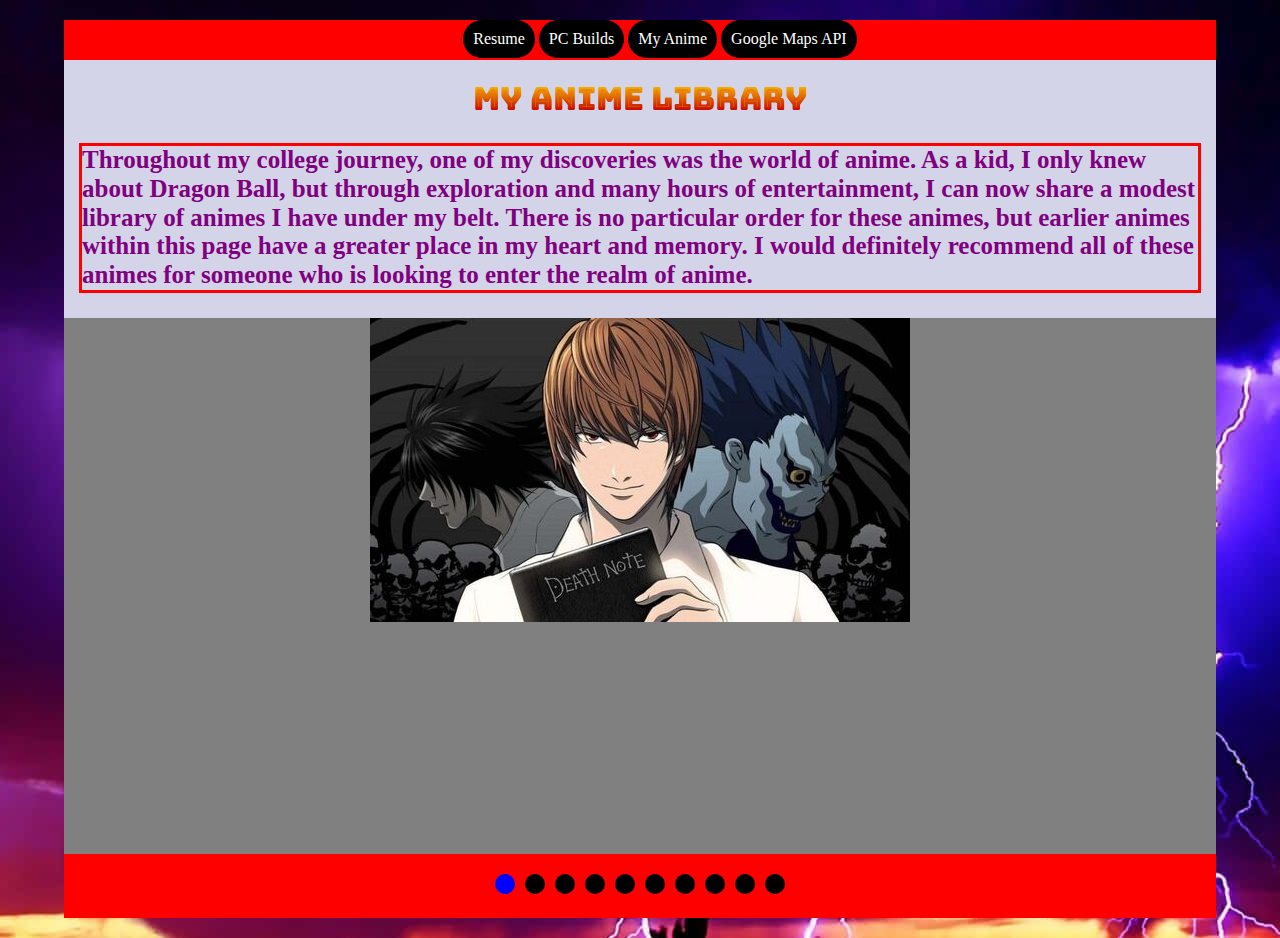
<file: animes.html>
<!DOCTYPE html>
<html lang="en">

  <head>
    <title>Andrew's Anime PJ3</title>
    <meta charset="utf-8">
    <link rel="stylesheet" type="text/css" href="css/normalize.css">
    <link rel="stylesheet" type="text/css" href="css/stylize.css">
    <link rel="preconnect" href="https://fonts.googleapis.com">
    <link rel="preconnect" href="https://fonts.gstatic.com" crossorigin>
    <link href="https://fonts.googleapis.com/css2?family=Bungee+Spice&display=swap" rel="stylesheet">
  </head>
  
  <body id="anime_body">
    <div id="page_wrapper">
      <header id="main_header">
        <nav id="nav_buttons">
          <ul id="nav_ul"> 
            <li><a href="index.html">Resume</a></li>
            <li><a href="pcbuilds.html">PC Builds</a></li>
            <li><a href="animes.html">My Anime</a></li>
            <li><a href="googlemaps.html"> Google Maps API</a></li>
          </ul>
        </nav>
      </header>
      <h1 id="anime_title">My Anime Library</h1>
      <p id="anime_intro">Throughout my college journey, one of my discoveries was the world of anime. As a kid, I only knew about Dragon Ball, but through exploration and many hours of entertainment, I can now share a modest library of animes I have under my belt. There is no particular order for these animes, but earlier animes within this page have a greater place in my heart and memory. I would definitely recommend all of these animes for someone who is looking to enter the realm of anime.</p>
      
      <div class="image_container">
        <div class="slider_img"><img id="am1" src="images/dn_rzf.jpg" alt="L and Ryuk shown behind Light Yagami holding Death Note"></div>
        <div class="slider_img"><img id="am2" src="images/aot_rzf.jpg" alt="Eren from Attack on Titan inside burning village"></div>
        <div class="slider_img"><img id="am3" src="images/dbs_rzf.jpg" alt="Panel of partcipants within Dragon Ball Super's Tournament of Power"></div>
        <div class="slider_img"><img id="am4" src="images/mha_rzf.jpg" alt="Students and heroes from My Hero Academia"></div>
        <div class="slider_img"><img id="am5" src="images/jjk_rzf.jpg" alt="Gojo Satoru and his first year students from Jujutsu Kaisen"></div>
        <div class="slider_img"><img id="am6" src="images/mobpsycho_rzf.jpg" alt="Cover image of Shigeo 'Mob' Kageyama and others from Mob Psycho 100"></div>
        <div class="slider_img"><img id="am7" src="images/godofhighschool_rzf.jpg" alt="Han Daewi and Yu Mira in fighting stance behind Jin Mori, from The God of Highschool"></div>
        <div class="slider_img"><img id="am8" src="images/promisedneverland_rzf.jpg" alt="Volume 3 Cover of The Promised Neverland showing Grace Field orphans"></div>
        <div class="slider_img"><img id="am9" src="images/chainsawman_rzf.jpg" alt="Volume 1 cover of Chainsaw Man where Denji is stepping over enemies"></div>
        <div class="slider_img"><img id="am10" src="images/platinumend_rzf.jpg" alt="Meyza and Uryu behind Mirai and Nasse from Platinum End"></div>
      </div>
      
      <script src="js/image_slider.js"></script>
      
  <!--   <section class="pic1">
        <h2>Death Note</h2>
        <img id="am1" src="images/dn_rzf.jpg" alt="L and Ryuk shown behind Light Yagami holding Death Note">
      </section>
      
      <section id="pic2">
        <h2>Attack on Titan</h2>
        <img id="am2" src="images/aot_rzf.jpg" alt="Eren from Attack on Titan inside burning village">
      </section>
      
      <section id="pic3">
        <h2>Dragon Ball</h2>
        <img id="am3" src="images/dbs_rzf.jpg" alt="Panel of partcipants within Dragon Ball Super's Tournament of Power">
      </section>
      
      <section id="pic4">
        <h2>My Hero Academia</h2>
        <img id="am4" src="images/mha_rzf.jpg" alt="Students and heroes from My Hero Academia">
      </section>
      
      <section id="pic5">
        <h2>Jujutsu Kaisen</h2>
        <img id="am5" src="images/jjk_rzf.jpg" alt="Gojo Satoru and his first year students from Jujutsu Kaisen">
      </section>
      
      <section id="pic6">
        <h2>Mob Psycho 100</h2>
        <img id="am6" src="images/mobpsycho_rzf.jpg" alt="Cover image of Shigeo 'Mob' Kageyama and others from Mob Psycho 100">
      </section>
      
      <section id="pic7">
        <h2>The God of Highschool</h2>
        <img id="am7" src="images/godofhighschool_rzf.jpg" alt="Han Daewi and Yu Mira in fighting stance behind Jin Mori, from The God of Highschool">
      </section>
      
      <section id="pic8">
        <h2>The Promised Neverland</h2>
        <img id="am8" src="images/promisedneverland_rzf.jpg" alt="Volume 3 Cover of The Promised Neverland showing Grace Field orphans">
      </section>
      
     <section id="pic9">
      <h2>Chainsaw Man</h2>
      <img id="am9" src="images/chainsawman_rzf.jpg" alt="Volume 1 cover of Chainsaw Man where Denji is stepping over enemies">
     </section>
      
      <section id="pic10">
        <h2>Platinum End</h2>
        <img id="am10" src="images/platinumend_rzf.jpg" alt="Meyza and Uryu behind Mirai and Nasse from Platinum End">
      </section>
      
      <section id="pic11">
        <h2>Tokyo Ghoul</h2>
        <img id="am11" src="images/tg_rzf.jpg" alt="Ken Kanaki from Tokyo Ghoul wearing a black mask">
      </section>
      
      <section id="pic12">
        <h2>Solo Leveling</h2>
        <img id="am12" src="images/sl_rzf.jpeg" alt="Sung Jinwoo from Solo Leveling under a portal in destroyed city">
      </section>
    -->
    </div> 
  </body>
  
</html>
</file>
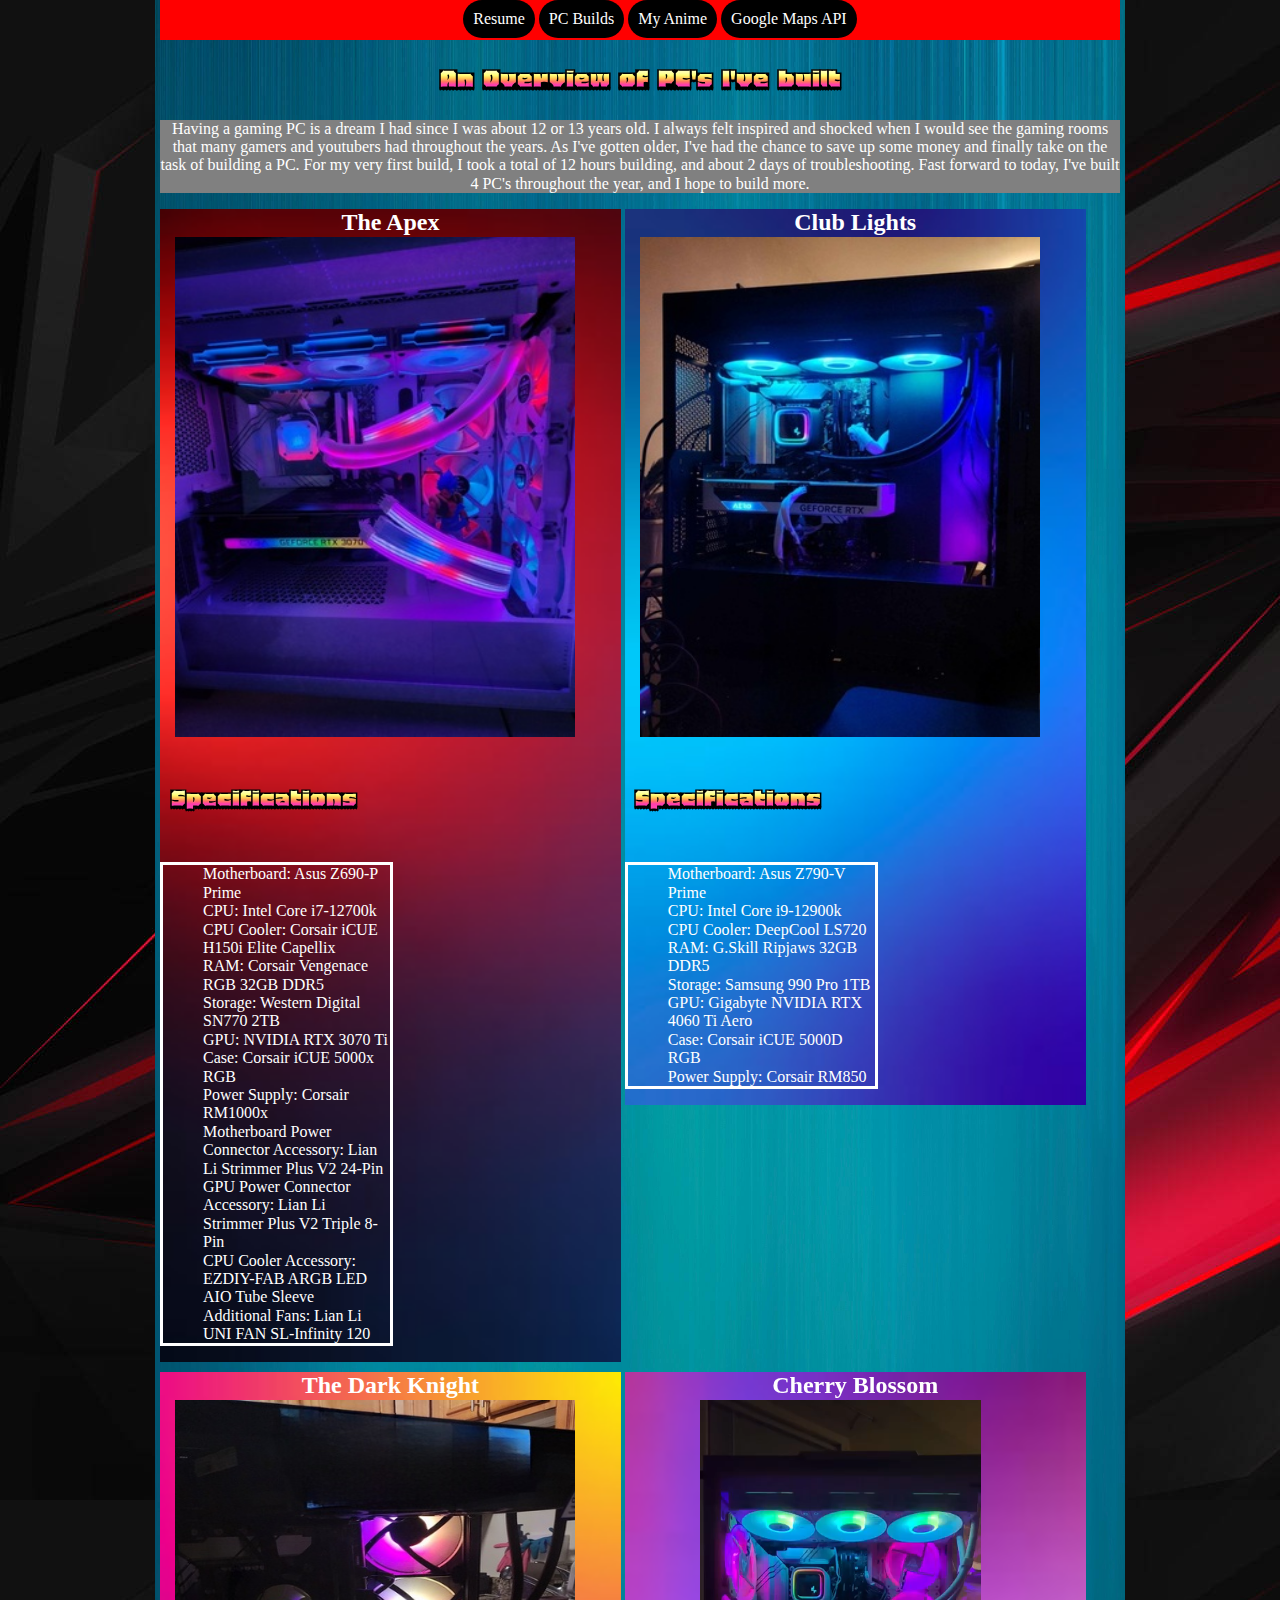
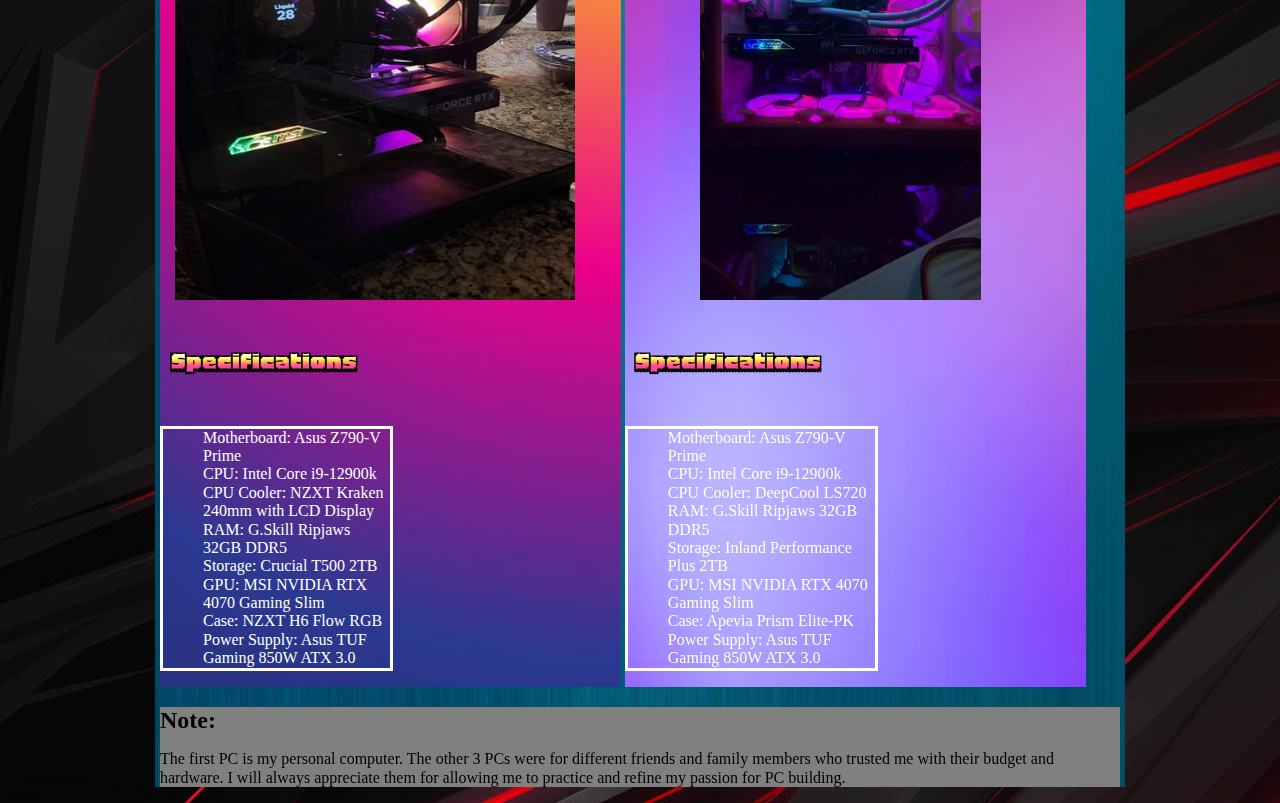
<file: pcbuilds.html>
<!DOCTYPE html>
<html lang="en">

  <head>
    <title>Andrew's PC Builds PJ3</title>
    <meta charset="utf-8">
    <link rel="stylesheet" type="text/css" href="css/normalize.css">
    <link rel="stylesheet" type="text/css" href="css/stylize.css">
    <link rel="preconnect" href="https://fonts.googleapis.com">
    <link rel="preconnect" href="https://fonts.gstatic.com" crossorigin>
    <link href="https://fonts.googleapis.com/css2?family=Honk:MORF,SHLN@0,29.3&family=Permanent+Marker&display=swap" rel="stylesheet">
  </head>
  
  <body id="pcbuilds_body">
    <div id="page_wrapperpc">
      <header id="main_header">
        <nav id="nav_buttons">
          <ul id="nav_ulpc"> 
            <li><a href="index.html">Resume</a></li>
            <li><a href="pcbuilds.html">PC Builds</a></li>
            <li><a href="animes.html">My Anime</a></li>
            <li><a href="googlemaps.html"> Google Maps API</a></li>
          </ul>
        </nav>
      </header>
    <h1 id="pc_title">An Overview of PC's I've built</h1>
    <p id="pc_intro">Having a gaming PC is a dream I had since I was about 12 or 13 years old. I always felt inspired and shocked when I would see the gaming rooms that many gamers and youtubers had throughout the years. As I've gotten older, I've had the chance to save up some money and finally take on the task of building a PC. For my very first build, I took a total of 12 hours building, and about 2 days of troubleshooting. Fast forward to today, I've built 4 PC's throughout the year, and I hope to build more.</p>
    
    <section id="first_build">
      <h2>The Apex</h2>
      <img src="images/pc_build1_rzf.jpg" alt="White Gaming PC with Red and Blue lighting" id="mypc_img">
      <nav id="firstbuild_specs">
      <p class="specs_header">Specifications</p>
        <ul id="build1_specs">
          <li>Motherboard: Asus Z690-P Prime</li>
          <li>CPU: Intel Core i7-12700k</li>
          <li>CPU Cooler: Corsair iCUE H150i Elite Capellix</li>
          <li>RAM: Corsair Vengenace RGB 32GB DDR5</li>
          <li>Storage: Western Digital SN770 2TB</li>
          <li>GPU: NVIDIA RTX 3070 Ti</li>
          <li>Case: Corsair iCUE 5000x RGB</li>
          <li>Power Supply: Corsair RM1000x</li>
          <li>Motherboard Power Connector Accessory: Lian Li Strimmer Plus V2 24-Pin</li>
          <li>GPU Power Connector Accessory: Lian Li Strimmer Plus V2 Triple 8-Pin</li>
          <li>CPU Cooler Accessory: EZDIY-FAB ARGB LED AIO Tube Sleeve</li>
          <li>Additional Fans:  Lian Li UNI FAN SL-Infinity 120</li>
        </ul>
      </nav>
    </section>   
    
    <section id="second_build">
      <h2>Club Lights</h2>
      <img src="images/pc_build2_rzf.jpg" alt="Black Gaming PC with bright RGB lighting" id="secondpc_img">
      <nav id="secondbuild_specs">
      <p class="specs_header">Specifications </p>
      <ul id="build2_specs">
        <li>Motherboard: Asus Z790-V Prime</li>
        <li>CPU: Intel Core i9-12900k</li>
        <li>CPU Cooler: DeepCool LS720</li>
        <li>RAM: G.Skill Ripjaws 32GB DDR5</li>
        <li>Storage: Samsung 990 Pro 1TB</li>
        <li>GPU: Gigabyte NVIDIA RTX 4060 Ti Aero</li>
        <li>Case: Corsair iCUE 5000D RGB</li>
        <li>Power Supply: Corsair RM850</li>
      </ul>
      </nav>
    </section>

  
    <section id="dark_knight">
      <h2>The Dark Knight</h2>
      <img src="images/pc_build3_rzf.jpg" alt="Black Gaming PC with minimal RGB lighting" id="thirdpc_img">
      <nav id="thirdbuild_specs">
      <p class="specs_header">Specifications </p>
      <ul id="build3_specs">
        <li>Motherboard: Asus Z790-V Prime</li>
        <li>CPU: Intel Core i9-12900k</li>
        <li>CPU Cooler: NZXT Kraken 240mm with LCD Display</li>
        <li>RAM: G.Skill Ripjaws 32GB DDR5</li>
        <li>Storage: Crucial T500 2TB</li>
        <li>GPU: MSI NVIDIA RTX 4070 Gaming Slim</li>
        <li>Case: NZXT H6 Flow RGB</li>
        <li>Power Supply: Asus TUF Gaming 850W ATX 3.0</li>
      </ul>
      </nav>
    </section>
    
    <section id="cherry_pc">
      <h2>Cherry Blossom</h2>
      <video id="fourthpc_img" loop autoplay muted><source src="images/pc_build4_rzf.mp4"> </video>
      <nav id="fourthbuild_specs">
      <p class="specs_header">Specifications </p>
      <ul id="build4_specs">
        <li>Motherboard: Asus Z790-V Prime</li>
        <li>CPU: Intel Core i9-12900k</li>
        <li>CPU Cooler: DeepCool LS720</li>
        <li>RAM: G.Skill Ripjaws 32GB DDR5</li>
        <li>Storage: Inland Performance Plus 2TB</li>
        <li>GPU: MSI NVIDIA RTX 4070 Gaming Slim</li>
        <li>Case: Apevia Prism Elite-PK</li>
        <li>Power Supply: Asus TUF Gaming 850W ATX 3.0</li>
      </ul>
      </nav>
    </section>

    <footer id="footer">
      <h2>Note:</h2>
      <p>The first PC is my personal computer. The other 3 PCs were for different friends and family members who trusted me with their budget and hardware. I will always appreciate them for allowing me to practice and refine my passion for PC building.</p>
    </footer>
    </div>
  </body>
 
</html>
</file>
<file: css/stylize.css>
/* ------- CSS for Navigation Buttons ------- */

#main_header {
  /* Permalink - use to edit and share this gradient: https://colorzilla.com/gradient-editor/#6d0019+18,8f0222+39,e2e2e2+84 */
  background: red; /*linear-gradient(to bottom,  #6d0019 18%,#8f0222 39%,#e2e2e2 84%); /* W3C, IE10+, FF16+, Chrome26+, Opera12+, Safari7+ */
  height: 40px;
  width: 100%;
  top: 0;
  position: relative;
}

#nav_buttons ul {
  list-style-type: none;
  margin: 0;
  text-align: center;
}

#nav_buttons ul li {
  display: inline-block;
}

#nav_buttons ul li a {
    text-decoration: none;
    padding: 10px 20px;
    display: block;
    border-radius: 10px;
    background-color: gray;
    color: black;
}

#nav_ul li a:hover {
  background-color: #300;
  color: yellow;
  border-radius: 20px;
}

#page_wrapper {
  background-color: rgb(211, 212, 232);
  max-width: 90%;
  margin: 20px auto;
  overflow: hidden;
}

#content_wrapper{
 border: 3px solid;
}

h2 {
  margin: auto;
}


/* ------- CSS for Resume Page ------- */

#index_body {
  position: relative;
  background-image: url("../images/resume_bg.jpg");
}

#title {
  text-align: center;
  font-family: "Permanent Marker", cursive;
  font-weight: 400;
  font-style: normal;
  font-size: 35px;
}

.resume_category {
  font-style: italic;
}

#contact_info { 
  border-style: solid;
  text-align: center;
}

#education_info {
  border-style: solid;
  text-align: center;
}

#skills_info {
  border-style: solid;
  float: left;
  width: 48%;
  margin: auto;
}

#projects_info {
  position: relative;
  float: right;
  width: 48%;
  border-style: solid;
  margin: auto;
}

#work_info {
  float: left;
  position: relative;
  border-style: solid;
  width: 100%;
  padding-top: 10px;
}

/* ------- CSS for Media Queries on PC Page -------- */

@media only screen and (min-width: 380px) {
 
  #page_wrapperpc { 
    background-image: url("../images/resume_bg.jpg");
    width: 75%;
    padding-left: 10px;
    padding-right: 10px;
    margin: auto;
  }
  
  #build1_specs {
    width: 100%;
  }

  #build2_specs {
    width: 100%;
  }
  
  #build3_specs {
    width: 100%;
  }
  
  #build4_specs {
    width: 100%;
  }
  
  #nav_ul ul li a {
    text-decoration: none;
    padding: 5px 10px;
    display: block;
    border-radius: 15px;
    background-color: blue;
    color: white;
    float: left;
  }
  
  #pc_intro {
    background-color: red;
    color: white;
    text-align: center;
  }
  
  #mypc_img {
    height: 300px;
    width: 200px;
    margin-left: 15px;
    float: left;
    margin-right: 10px;
    margin-bottom: 15px;
  }

  #secondpc_img {
    height: 300px;
    width: 200px;
    margin-left: 15px;
    float: left;
    margin-right: 10px;
    margin-bottom: 15px;
  }
  
  #thirdpc_img {
  height: 300px;
  width: 200px;
  margin-left: 15px;
  float: left;
  margin-right: 10px;
  margin-bottom: 15px;
}

  #fourthpc_img {
    height: 300px;
    width: 200px;
    margin-left: 15px;
    float: left;
    margin-right: 10px;
    margin-bottom: 15px;
  }
  
}

@media only screen and (min-width: 1000px) {
  
    #page_wrapperpc { 
    background-image: url("../images/waves_bg.jpg");
    width: 75%;
    padding-left: 5px;
    padding-right: 5px;
    margin: auto;
    background-repeat: round;
  }
  
  #build1_specs {
    width: 90%;
  }

  #build2_specs {
    width: 100%;
  }
  
  #build3_specs {
    width: 90%;
  }
  
  #build4_specs {
    width: 100%;
  }
  
  #nav_buttons ul li a {
    text-decoration: none;
    padding: 10px 10px;
    display: block;
    border-radius: 25px;
    background-color: black;
    color: white;
    float: left;
  }
  
  #pc_intro {
    background-color: gray;
    color: white;
    text-align: center;
  }
   
  #mypc_img {
    height: 500px;
    width: 400px;
    margin-left: 15px;
    float: left;
    margin-right: 10px;
    margin-bottom: 15px;
  }

  #secondpc_img {
    height: 500px;
    width: 400px;
    margin-left: 15px;
    float: left;
    margin-right: 10px;
    margin-bottom: 15px;
  }
  
  #thirdpc_img {
  height: 500px;
  width: 400px;
  margin-left: 15px;
  float: left;
  margin-right: 10px;
  margin-bottom: 15px;
}

  #fourthpc_img {
    height: 500px;
    width: 400px;
    margin-left: 15px;
    float: left;
    margin-right: 10px;
    margin-bottom: 15px;
  }
  

}
  
/* ------- Commenting Out Certain CSS for PC Page to allow media query modification -------- */ 
 
#pcbuilds_body {
 background-image: url("../images/red_black_bg.jpg");
}

#pc_title {
  text-align: center;
  font-family: "Honk", system-ui;
  font-weight: 400;
  font-style: normal;
  font-variation-settings:
    "MORF" 0,
    "SHLN" 35;
}

.specs_header {
  text-align: center;
  font-family: "Honk", system-ui;
  font-weight: 400;
  font-style: normal;
  font-variation-settings:
    "MORF" 0,
    "SHLN" 35;
  font-size: 30px;
  display: inline-block;
}

#first_build {
  width: 48%;
  background-image: url("../images/rb_bg.jpg");
  background-size: cover;
  display: inline-block;
  color: white;
  text-align: center;
}

/*
#mypc_img {
  height: 400px;
  width: 300px;
  margin-left: 25px;
  float: left;
  margin-right: 20px;
  margin-bottom: 25px;
}
*/

#mypc_img:hover {
  transform: scale(1.1);
  border-radius: 20px;
}

#firstbuild_specs {
  width: 45%;
  float: left;
}

#firstbuild_specs ul {
  list-style-type: none;
  color: white;
  border-style: solid;
  margin-right: 15px;
  text-align: left;
}

#second_build {
  width: 48%;
  background-image: url("../images/pb_bg.jpg");
  background-size: cover;
  display: inline-block;
  text-align: center;
  color: white;
}

/*
#secondpc_img {
  height: 400px;
  width: 300px;
  margin-left: 25px;
  float: left;
  margin-right: 20px;
  margin-bottom: 25px;
}
*/

#secondpc_img:hover {
  transform: scale(1.1);
  border-radius: 20px;
}

#secondbuild_specs {
  width: 45%;
  float: left;
}

#secondbuild_specs ul {
  list-style-type: none;
  color: white;
  border-style: solid;
  float: left;
  margin-right: 15px;
  text-align: left;
}

#dark_knight {
  width: 48%;
  background-image: url("../images/py_bg.jpg");
  background-size: cover;
  display: inline-block;
  text-align: center;
  color: white;
}

/*
#thirdpc_img {
  height: 400px;
  width: 300px;
  margin-left: 25px;
  float: left;
  margin-right: 30px;
  margin-bottom: 25px;
}
*/

#thirdpc_img:hover {
  transform: scale(1.1);
  border-radius: 20px;
}

#thirdbuild_specs {
  width: 45%;
  float: left;
}

#thirdbuild_specs ul {
  list-style-type: none;
  color: white;
  border-style: solid;
  float: left;
  margin-right: 15px;
  text-align: left;
}

#cherry_pc {
  width: 48%;
  background-image: url("../images/cherryp_bg.jpg");
  background-size: cover;
  display: inline-block;
  margin-top: 10px;
  text-align: center;
  color: white;
  margin-bottom: 20px;
}

/*
#fourthpc_img {
  height: 400px;
  width: 300px;
  margin-left: 25px;
  float: left;
  margin-right: 30px;
  margin-bottom: 25px;
}
*/

#fourthpc_img:hover {
  transform: scale(1.1);
  border-radius: 20px;
}

#fourthbuild_specs {
  width: 45%;
  float: left;
}

#fourthbuild_specs ul {
  list-style-type: none;
  color: white;
  border-style: solid;
  float: left;
  margin-right: 15px;
  text-align: left;
}

#footer {
 background-color: gray;
}

/* ------- CSS for Anime Page ------ */

.image_container {
  position: relative;
  height: auto;
  width: 100%;
}

.slider_img {
  height: 600px;
  background: grey;
  display: none;
  width: 100%;
  text-align: center;
  background-size: cover;
}

.slider_img--selected {
  display: block;
}

.image_nav {
  width: 100%;
  padding: 20px 0;
  position: absolute;
  bottom: 0;
  left: 0;
  background: red;
  text-align: center;
  }
  
.image_button {
  width: 20px;
  height: 20px;
  display: inline-block;
  background: black;
  border-radius: 50%;
  margin: 0 5px;
  cursor: pointer;
}

.image_button--selected {
  background: blue;
}

#anime_title {
  text-align: center;
  font-family: "Bungee Spice", sans-serif;
  font-weight: 400;
  font-style: normal;
}

#anime_body {
  background-image: url("../images/thunder_bg.jpg");
  background-repeat: repeat;
}

#anime_intro {
  color: purple;
  font-weight: bold;
  font-size: 25px;
  margin-left: 15px;
  margin-right: 15px;
  border-style: solid;
  border-color: red;
}

/* CSS for Google Maps -----*/
		#wrapper {
			width: 850px;
			height: 800px;
			background-color: black;
			margin:0 auto;
			overflow: hidden;
		}
		#canvas {
			width: 700px;
			height: 400px;
      padding-top: 30px;
			background-color: red;
			margin: 30px auto;
		}



/*
.pic1 {
  text-align: center;
  color: white;
  float: left;
  width: 500px;
  height: 350px;
  padding: 10px 10px 10px 10px;
  border-style: solid;
  border-color: black;
  background-color: black;
}

#am1 {
  width: 85%;
  height: 85%;
}

#pic2 {
  text-align: center;
  float: left;
  width: 500px;
  height: 350px;
  padding: 10px 10px 10px 10px;
  border-style: solid;
  background-color: red;
}

#am2 {
  width: 85%;
  height: 85%;
}
  
#pic3 {
  text-align: center;
  float: left;
  width: 500px;
  height: 350px;
  padding: 10px 10px 10px 10px;
  border-style: solid;
  background-color: blue;
}

#am3 {
  width: 85%;
  height: 85%;
}
  
#pic4 {
  text-align: center;
  float: left;
  width: 500px;
  height: 350px;
  padding: 10px 10px 10px 10px;
  border-style: solid;
  background-color: yellow;
}
 
#am4 {
  width: 85%;
  height: 85%;
}
 
#pic5 {
  text-align: center;
  float: left;
  width: 500px;
  height: 350px;
  padding: 10px 10px 10px 10px;
  border-style: solid;
  background-color: purple;
}

#am5 {
  width: 85%;
  height: 85%;
}

#pic6 {
  text-align: center;
  float: left;
  width: 500px;
  height: 350px;
  padding: 10px 10px 10px 10px;
  border-style: solid;
  background-color: green;
}

#am6 {
  width: 85%;
  height: 85%;
}

#pic7 {
  text-align: center;
  float: left;
  width: 500px;
  height: 350px;
  padding: 10px 10px 10px 10px;
  border-style: solid;
  background-color: cyan;
}

#am7 {
  width: 85%;
  height: 85%;
}

#pic8{
  text-align: center;
  float: left;
  width: 500px;
  height: 350px;
  padding: 10px 10px 10px 10px;
  border-style: solid;
  background-color: brown;
}

#am8 {
  width: 85%;
  height: 85%;
}

#pic9 {
  text-align: center;
  float: left;
  width: 500px;
  height: 350px;
  padding: 10px 10px 10px 10px;
  border-style: solid;
  background-color: teal;
}

#am9 {
  width: 85%;
  height: 85%;
}

#pic10 {
  text-align: center;
  float: left;
  width: 500px;
  height: 350px;
  padding: 10px 10px 10px 10px;
  border-style: solid;
  background-color: pink;
}

#am10 {
  width: 85%;
  height: 85%;
}

#pic11 {
  text-align: center;
  float: left;
  width: 500px;
  height: 350px;
  padding: 10px 10px 10px 10px;
  border-style: solid;
  background-color: maroon;
}

#am11 {
  width: 85%;
  height: 85%;
}

#pic12 {
  text-align: center;
  float: left;
  width: 500px;
  height: 350px;
  padding: 10px 10px 10px 10px;
  border-style: solid;
  background-color: silver;
}

#am12 {
  width: 85%;
  height: 85%;
}
</file>
